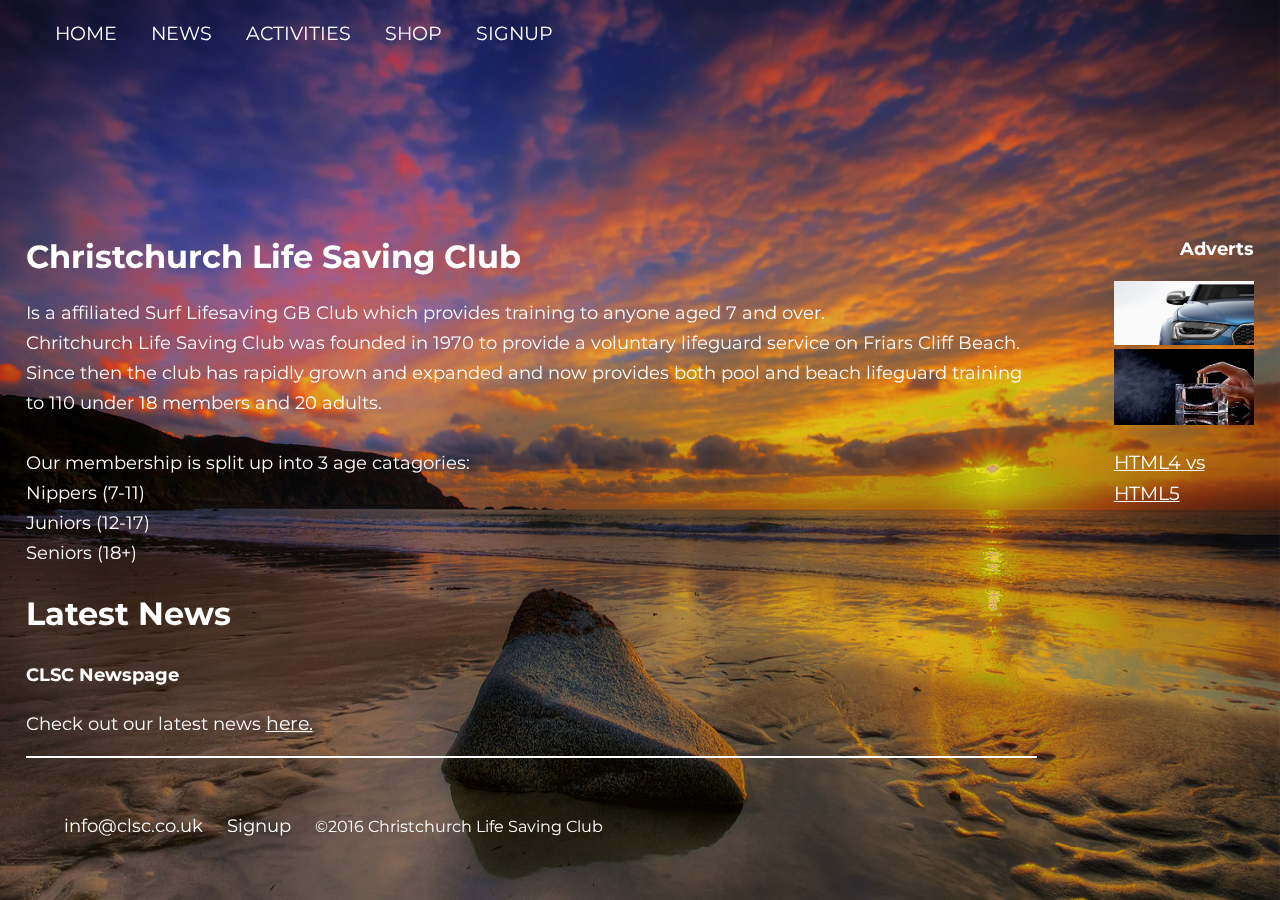
<file: index.html>
<!DOCTYPE HTML>
<html>
	<head>
		<meta http-equiv="Content-Type" content="text/html; charset=utf-8">
		<meta name="description" content="Christchurch Life Saving Club">
		<meta name="keywords" content="christchurch, life, saving, club, sea, rescue, dorset, coast">
		
		<title>Home - Christchurch Life Saving Club</title>
		<link href="css/club_styles.css" rel="stylesheet">
	</head>

	<body>
		<header>
			<nav>
				<ul>
					<li><a href="index.html" title="Link to Home Page">HOME</a></li>
					<li><a href="news.html" title="Link to News Page">NEWS</a></li>					
					<li><a href="activities.html" title="Link to Activities Page">ACTIVITIES</a></li>					
					<li><a href="shop.html" title="Link to Club Shop">SHOP</a></li>				
					<li><a href="signup.html" title="Link to Club Signup">SIGNUP</a></li>		
				</ul>
			</nav>
		</header>
		<!--html encoding-->
		<img id="content_splash" src="img/sunset%5Fbeach%2Ejpg" alt="Beach with sunset"/>	
		<main>
			<h1> Christchurch Life Saving Club </h1>
			
			<p>     
				Is a affiliated Surf Lifesaving GB Club which provides training to anyone aged 7 and over. <br />
				Chritchurch Life Saving Club was founded in 1970 to provide a voluntary lifeguard service on Friars Cliff Beach. <br />
				Since then the club has rapidly grown and expanded and now provides both pool and beach lifeguard training to 110 under 18 members and 20 adults. <br /> <br />
				Our membership is split up into 3 age catagories: <br />
				Nippers (7-11)  <br /> 
				Juniors (12-17) <br />
			        Seniors (18+)   <br />
			</p>         
			
			<section>
				<h2>Latest News</h2>
				<article>
					<h3>CLSC Newspage</h3>
					<p>Check out our latest news <a href="news.html" title="Link to news page">here.</a></p>
				</article>
			</section>
		</main>
		
		<aside>
			<p><b>Adverts</b></p>
			<img class="advert" src="img/audi-ad.gif" alt="Advertisement for Audi" />
			<img class="advert" src="img/dg-ad.gif" alt="Advertisement for Dolce" />
			<p><a href="differences.html" title="HTML4 vs HTML5 - comparisons">HTML4 vs HTML5</a></p>
			
		</aside>
	
	
	
		<footer>
			<span>
			<!--html encoding-->
				<a href="mailto:info%40clsc.co.uk" title="CLSC Email Address">info@clsc.co.uk</a>			</span> 
			<span>
				<a href="signup.html" title="Link to signup page">Signup</a>
			</span>
			<span>
				&#169;2016 Christchurch Life Saving Club
			</span> 			
		</footer>
	
	
	</body>
</html>
</file>
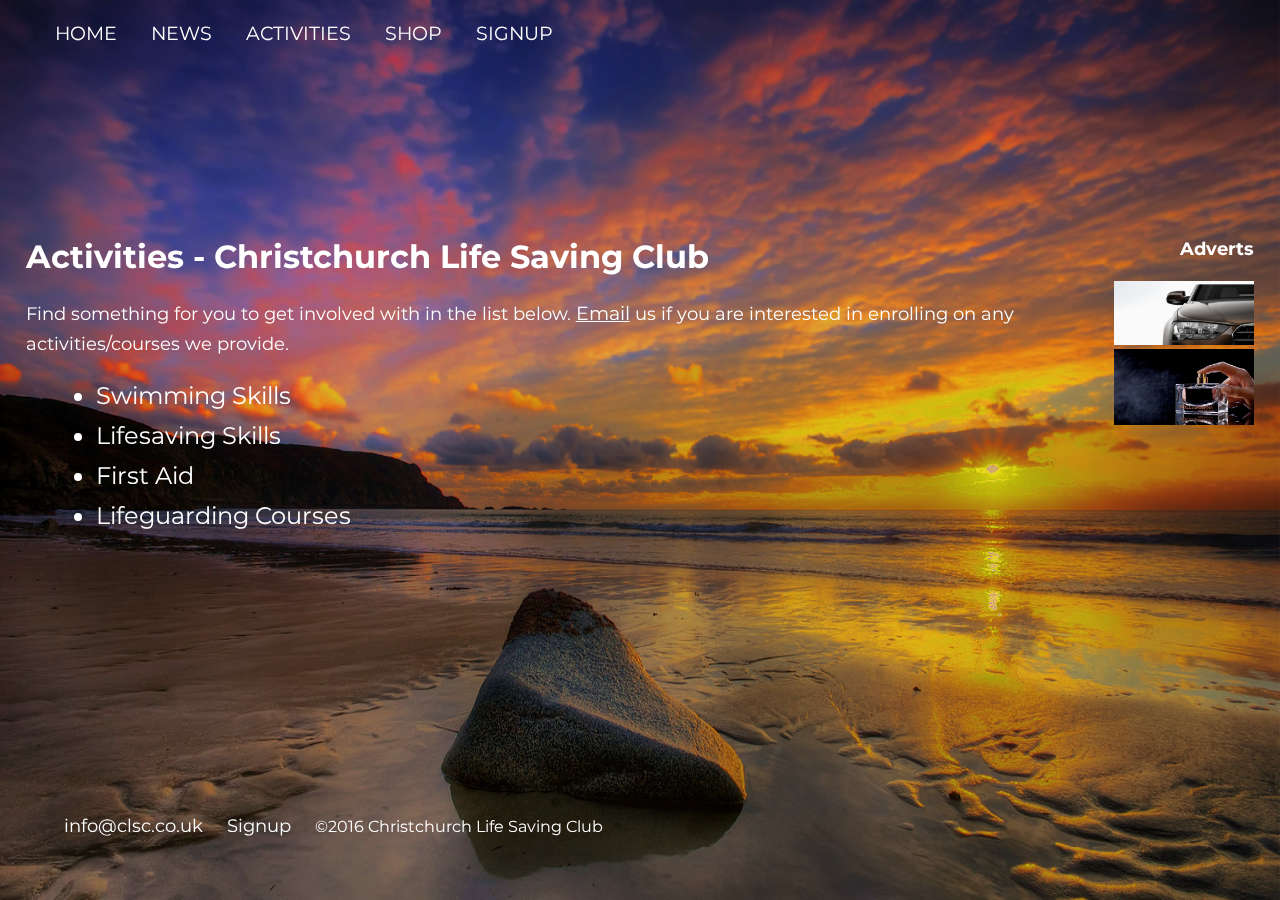
<file: activities.html>
<!DOCTYPE HTML>
<html>
	<head>
		<meta http-equiv="Content-Type" content="text/html; charset=utf-8">
		<meta name="description" content="Activities Christchurch Life Saving Club provide for the community">
		<meta name="keywords" content="christchurch, life, saving, club, sea, rescue, dorset, coast, activity, activities">
		
		<title>Activities - Christchurch Life Saving Club</title>
		<link href="css/club_styles.css" rel="stylesheet">
	</head>

	<body>
		<header>
			<nav>
				<ul>
					<li><a href="index.html" title="Link to Home Page">HOME</a></li>
					<li><a href="news.html" title="Link to News Page">NEWS</a></li>					
					<li><a href="activities.html" title="Link to Activities Page">ACTIVITIES</a></li>					
					<li><a href="shop.html" title="Link to Club Shop">SHOP</a></li>				
					<li><a href="signup.html" title="Link to Club Signup">SIGNUP</a></li>		
				</ul>
			</nav>
		</header>
		<!--html encoding-->
		<img id="content_splash" src="img/sunset%5Fbeach%2Ejpg" alt="Beach with sunset"/>		
		<main>
			<h1>Activities - Christchurch Life Saving Club</h1>
			<p>Find something for you to get involved with in the list below. <a href="mailto:info@clsc.co.uk" title="CLSC Email Address">Email</a> us if you are interested in enrolling on any activities/courses we provide.</p>
			<ul>
				<li>Swimming Skills</li>
				<li>Lifesaving Skills</li>
				<li>First Aid</li>
				<li>Lifeguarding Courses</li>
			</ul>
		</main>
		
		<aside>
			<p style="font-weight:bold;">Adverts</p>
			<img class="advert" src="img/audi-ad.gif" alt="Advertisement for Audi" />
			<img class="advert" src="img/dg-ad.gif" alt="Advertisement for Dolce" />
			
			
		</aside>
	
	
	
		<footer>
			<span>
			<!--html encoding-->
				<a href="mailto:info%40clsc.co.uk" title="CLSC Email Address">info@clsc.co.uk</a>			</span> 
			<span>
				<a href="signup.html" title="Link to signup page">Signup</a>
			</span>
			<span>
				&#169;2016 Christchurch Life Saving Club
			</span> 			
		</footer>
	
	
	</body>
</html>
</file>
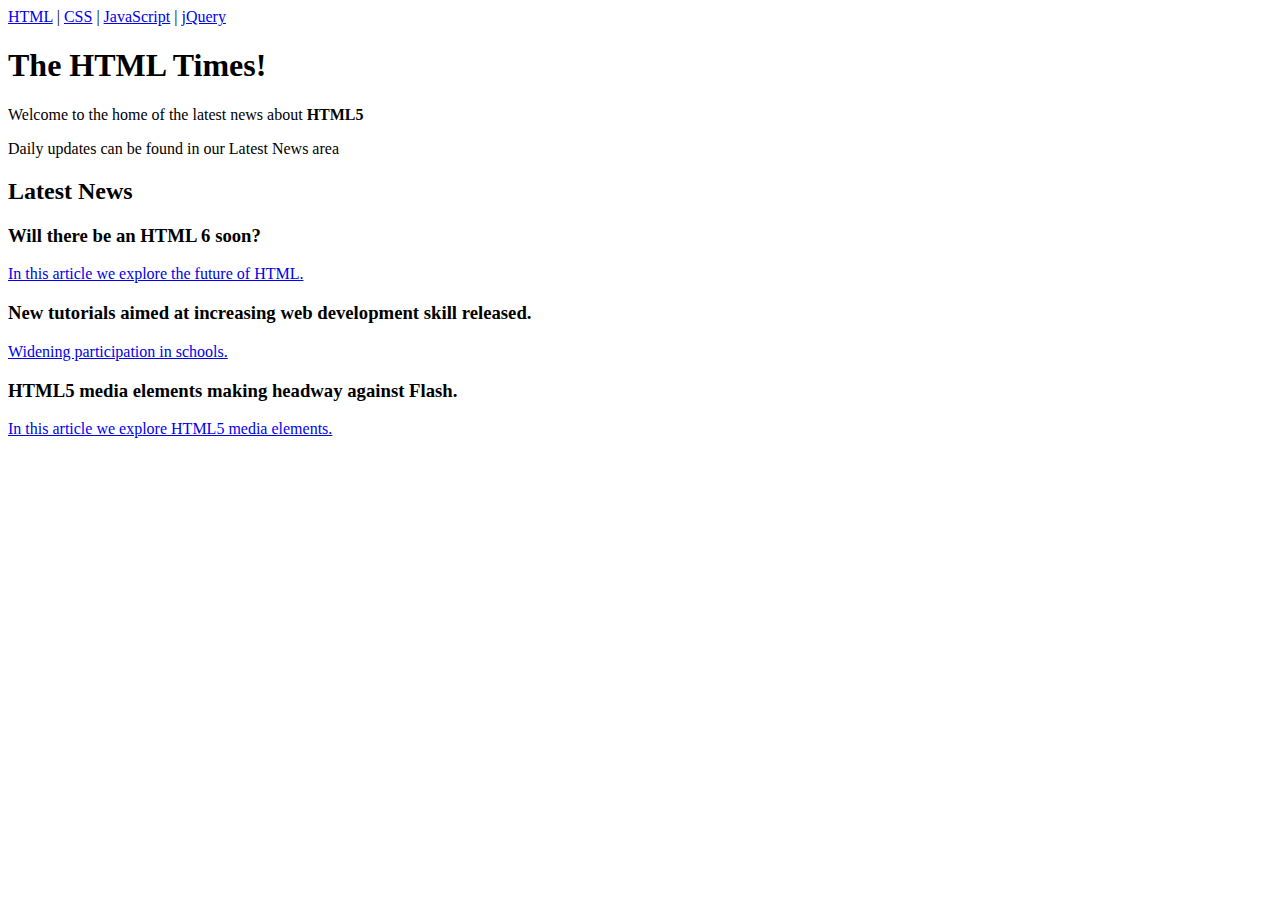
<file: corrected.html>
<!doctype html>

<html lang="en">
<head>
 
	<meta charset="utf-8">
	<title>The HTML5 Times</title>

</head>

<body>
  <nav>
  	<a href="/html/">HTML</a> |
  	<a href="/css/">CSS</a> |
  	<a href="/js/">JavaScript</a> |
  	<a href="/jquery/">jQuery</a>
  </nav>
  <section id="maincontent">
  <header id="maincontentheader"><h1>The HTML Times!</h1></header>
  <p>Welcome to the home of the latest news about <b>HTML5</b></p>
  <p>Daily updates can be found in our Latest News area</p>
  </section>
  <aside id="latestnews">
  	<header><h2>Latest News</h2></header>
  	<article id="article200">
	  	<h3>Will there be an HTML 6 soon?</h3>
	  	<a href="/articles/article200.html">In this article we explore the future of HTML.</a>
  	</article>
  	<article id="article199">
	  	<h3>New tutorials aimed at increasing web development skill released.</h3>
	  	<a href="/articles/article199.html">Widening participation in schools.</a>
  	</article>
  	<article  id="article198">
	  	<h3>HTML5 media elements making headway against Flash.</h3>
	  	<a href="/articles/article198.html">In this article we explore HTML5 media elements.</a>
  	</article>
  </aside>

</body>
</html>
</file>
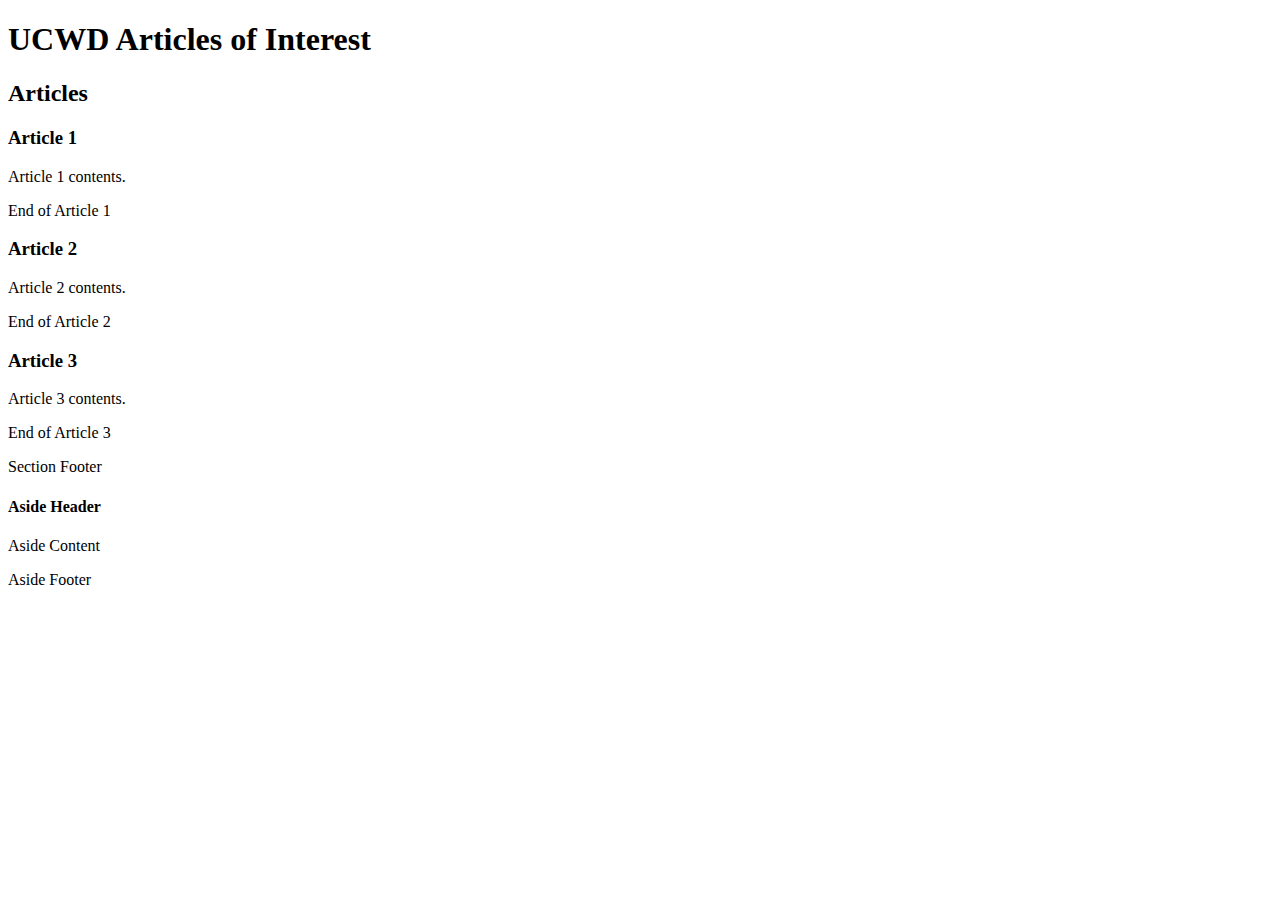
<file: domtree.html>
<!DOCTYPE HTML>
<html lang = "en">
	<head>
		<title>UCWD Sprint 1 HTML to DOM Task</title>
	</head>
	
	<body>
		<header id="pageheader">
			<h1>UCWD Articles of Interest</h1>
		
		</header>
		
		<section id="articlesection">
			<header id="sectionheader">
				<h2>Articles</h2>
			</header>
				<article id="article1">
					<header class="articleheader">
						<h3>Article 1</h3>
					</header>
						<p>Article 1 contents.</p>
					<footer>
						<p>End of Article 1</p>
					</footer>
				</article>
				
				<article id="article2">
					<header class="articleheader">
						<h3>Article 2</h3>
					</header>
						<p>Article 2 contents.</p>
					<footer>
						<p>End of Article 2</p>
					</footer>
				</article>
				
				<article id="article3">
					<header class="articleheader">
						<h3>Article 3</h3>
					</header>
						<p>Article 3 contents.</p>
					<footer>
						<p>End of Article 3</p>
					</footer>
				</article>
			
			<footer>
				<p>Section Footer</p>
			</footer>
			
		</section>
		
		<aside>
			<header id="asideheader">
				<h4>Aside Header</h4>
			</header>
			<p>Aside Content</p>
			<footer>
				<p>Aside Footer</p>
			</footer>
		</aside>
	</body>
</html>
</file>
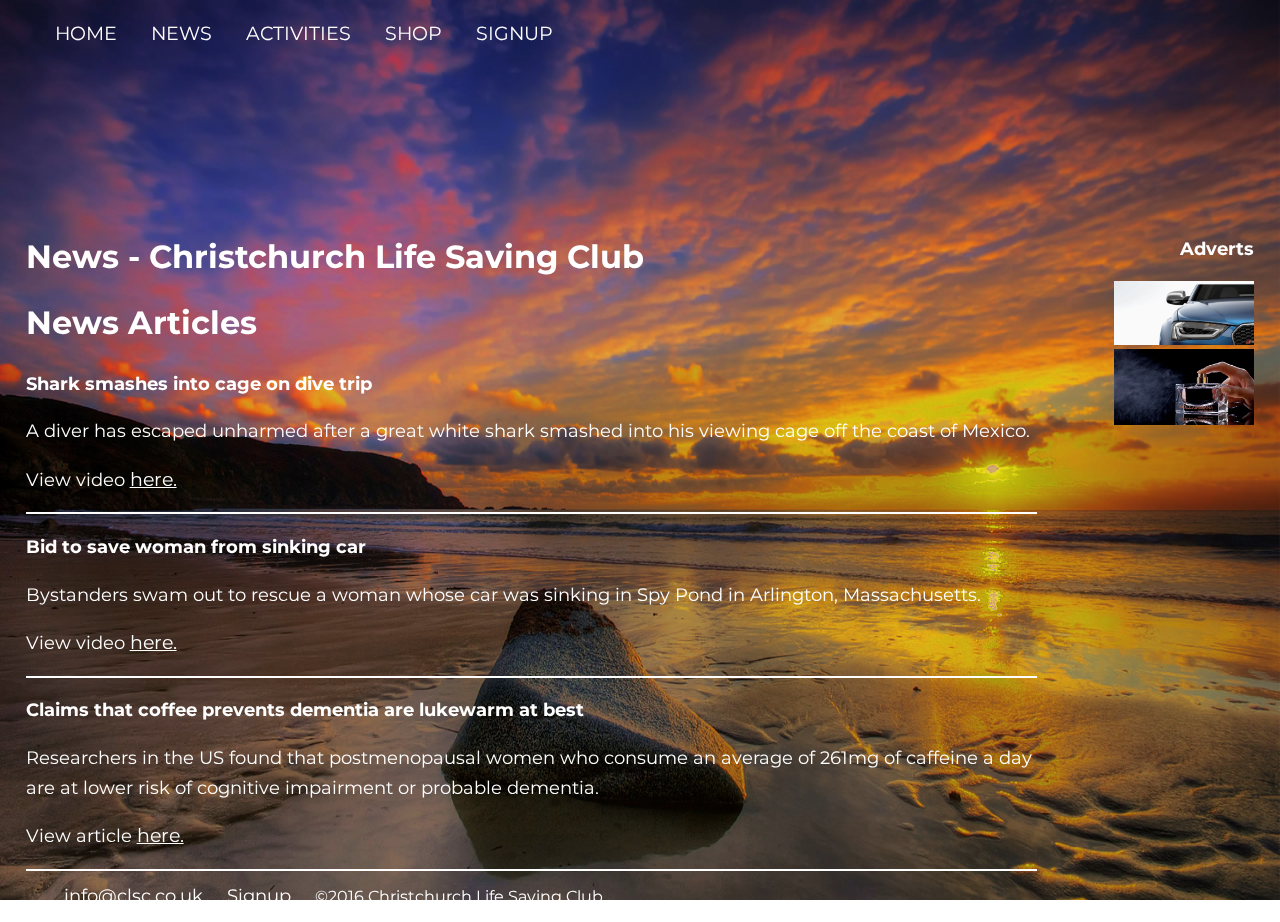
<file: news.html>
<!DOCTYPE HTML>
<html>
	<head>
		<meta http-equiv="Content-Type" content="text/html; charset=utf-8">
		<meta name="description" content="News from Christchurch Life Saving Club">
		<meta name="keywords" content="christchurch, life, saving, club, sea, rescue, dorset, coast">
		
		<title>News - Christchurch Life Saving Club</title>
		<link href="css/club_styles.css" rel="stylesheet">
	</head>

	<body>
		<header>
			<nav>
				<ul>
					<li><a href="index.html" title="Link to Home Page">HOME</a></li>
					<li><a href="news.html" title="Link to News Page">NEWS</a></li>					
					<li><a href="activities.html" title="Link to Activities Page">ACTIVITIES</a></li>					
					<li><a href="shop.html" title="Link to Club Shop">SHOP</a></li>				
					<li><a href="signup.html" title="Link to Club Signup">SIGNUP</a></li>		
				</ul>
			</nav>
		</header>
		<!--html encoding-->
			<img id="content_splash" src="img/sunset%5Fbeach%2Ejpg" alt="Beach with sunset"/>
		<main>
			<h1>News - Christchurch Life Saving Club</h1>
			
			<section>
				<h2>News Articles</h2>
				<article>
					<h3>Shark smashes into cage on dive trip</h3>
					<p>A diver has escaped unharmed after a great white shark smashed into his viewing cage off the coast of Mexico.</p>
					<p>View video <a href="http://www.bbc.co.uk/news/video_and_audio/headlines/37656150"  target="_BLANK" title="Shark in diving cage">here.</a></p>
				</article>
				<article>
					<h3>Bid to save woman from sinking car</h3>
					<p>Bystanders swam out to rescue a woman whose car was sinking in Spy Pond in Arlington, Massachusetts.</p>
					<p>View video <a href="http://www.bbc.co.uk/news/video_and_audio/headlines/37666622"  target="_BLANK" title="Sinking car rescue">here.</a></p>
				</article>
				<article>
					<h3>Claims that coffee prevents dementia are lukewarm at best</h3>
					<p>Researchers in the US found that postmenopausal women who consume an average of 261mg of caffeine a day are at lower risk of cognitive impairment or probable dementia.</p>
					<p>View article <a href="http://www.nhs.uk/news/2016/10October/Pages/Claims-that-coffee-prevents-dementia-are-lukewarm-at-best.aspx"  target="_BLANK" title="Coffee reduces dementia?">here.</a></p>
				</article>
			</section>
		</main>
		
		<aside>
			<p style="font-weight:bold;">Adverts</p>
			<img class="advert" src="img/audi-ad.gif" alt="Advertisement for Audi" />
			<img class="advert" src="img/dg-ad.gif" alt="Advertisement for Dolce" />
			
			
		</aside>
	
	
	
		<footer>
			<span>
			<!--html encoding-->
				<a href="mailto:info%40clsc.co.uk" title="CLSC Email Address">info@clsc.co.uk</a>			</span> 
			<span>
				<a href="signup.html" title="Link to signup page">Signup</a>
			</span>
			<span>
				&#169;2016 Christchurch Life Saving Club
			</span> 			
		</footer>
	
	
	</body>
</html>
</file>
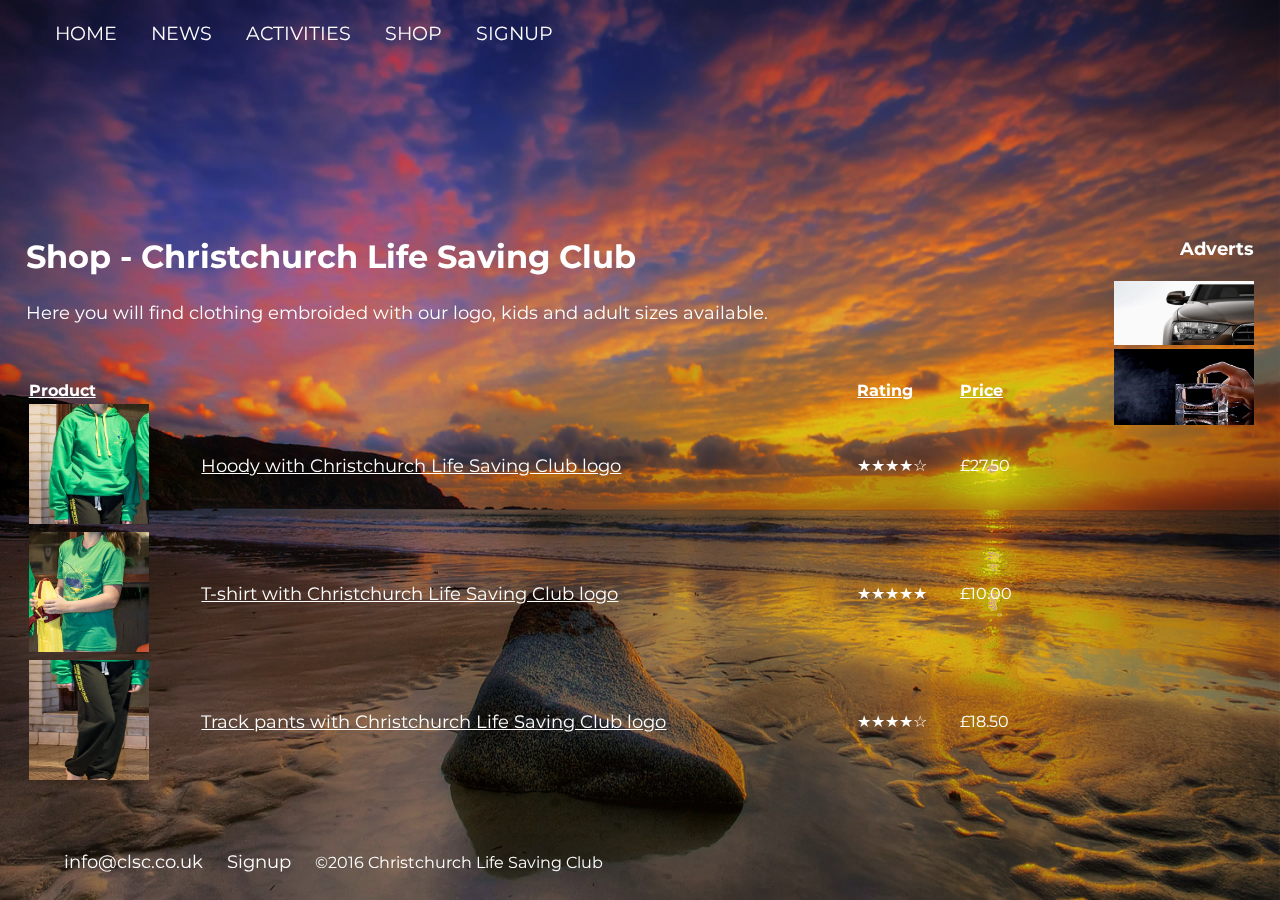
<file: shop.html>
<!DOCTYPE HTML>
<html>
	<head>
		<meta http-equiv="Content-Type" content="text/html; charset=utf-8">
		<meta name="description" content="Christchurch Life Saving Club shop, selling t-shirts, hoodies and track pants embroided with our logo.">
		<meta name="keywords" content="christchurch, life, saving, club, sea, rescue, dorset, coast, shop, clothes, hoody, shirt, jogger, pant">
		
		<title>Shop - Christchurch Life Saving Club</title>
		<link href="css/club_styles.css" rel="stylesheet">
	</head>

	<body>
		<header>
			<nav>
				<ul>
					<li><a href="index.html" title="Link to Home Page">HOME</a></li>
					<li><a href="news.html" title="Link to News Page">NEWS</a></li>					
					<li><a href="activities.html" title="Link to Activities Page">ACTIVITIES</a></li>					
					<li><a href="shop.html" title="Link to Club Shop">SHOP</a></li>				
					<li><a href="signup.html" title="Link to Club Signup">SIGNUP</a></li>		
				</ul>
			</nav>
		</header>
		<!--html encoding-->
			<img id="content_splash" src="img/sunset%5Fbeach%2Ejpg" alt="Beach with sunset"/>
		<main>
			<h1>Shop - Christchurch Life Saving Club</h1>
			<p>Here you will find clothing embroided with our logo, kids and adult sizes available.</p>
			
			<table>
				<tr>
					<th colspan = "2">Product</th>
					<th>Rating</th>
					<th>Price</th>
				</tr>
				<tr>
					<td><img src="img/hoody.jpg" alt="Christchurch Life Saving Club Hoody"/></td>
					<td><a href="#">Hoody with Christchurch Life Saving Club logo</a></td>
					<td>&#9733;&#9733;&#9733;&#9733;&#9734;</td>
					<td>£27.50</td>
				</tr>
				<tr>
					<td><img src="img/t-shirt.jpg" alt="Christchurch Life Saving Club t-shirt"/></td>
					<td><a href="#">T-shirt with Christchurch Life Saving Club logo</a></td>
					<td>&#9733;&#9733;&#9733;&#9733;&#9733;</td>
					<td>£10.00</td>
				</tr>
				<tr>
					<td><img src="img/pants.jpg" alt="Christchurch Life Saving Club track pants"/></td>
					<td><a href="#">Track pants with Christchurch Life Saving Club logo</a></td>
					<td>&#9733;&#9733;&#9733;&#9733;&#9734;</td>
					<td>£18.50</td>
				</tr>
			</table>
		</main>
		
		<aside>
			<p style="font-weight:bold;">Adverts</p>
			<img class="advert" src="img/audi-ad.gif" alt="Advertisement for Audi" />
			<img class="advert" src="img/dg-ad.gif" alt="Advertisement for Dolce" />
			
			
		</aside>
	
	
	
		<footer>
			<span>
			<!--html encoding-->
				<a href="mailto:info%40clsc.co.uk" title="CLSC Email Address">info@clsc.co.uk</a>			</span> 
			<span>
				<a href="signup.html" title="Link to signup page">Signup</a>
			</span>
			<span>
				&#169;2016 Christchurch Life Saving Club
			</span> 			
		</footer>
	
	
	</body>
</html>
</file>
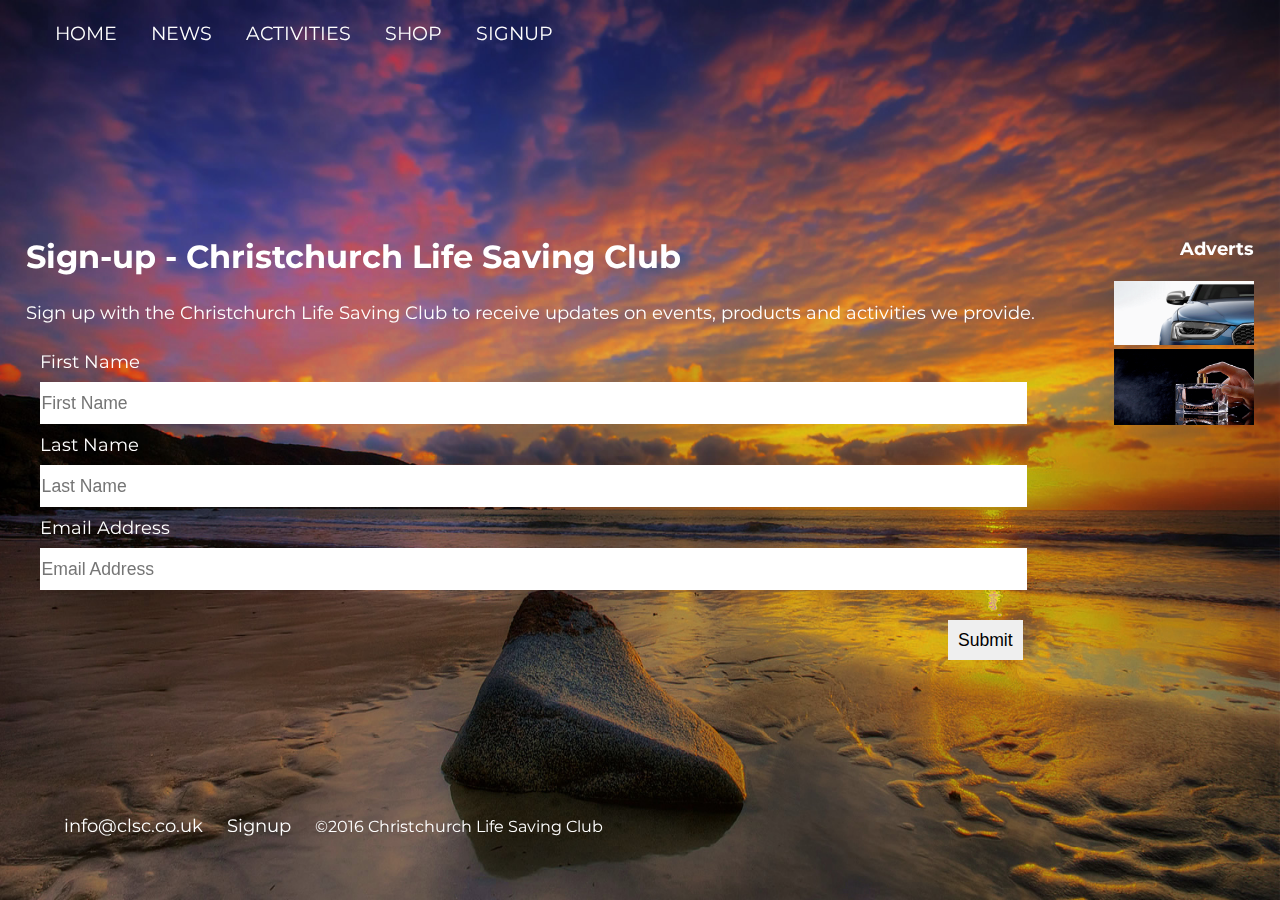
<file: signup.html>
<!DOCTYPE HTML>
<html>
	<head>
		<meta http-equiv="Content-Type" content="text/html; charset=utf-8">
		<meta name="description" content="Sign up with Christchurch Life Saving Club to receive updates via email and purchase items.">
		<meta name="keywords" content="christchurch, life, saving, club, sea, rescue, dorset, coast, signup, sign, register">
		
		<title>Sign-up - Christchurch Life Saving Club</title>
		<link href="css/club_styles.css" rel="stylesheet">
	</head>

	<body>
		<header>
			<nav>
				<ul>
					<li><a href="index.html" title="Link to Home Page">HOME</a></li>
					<li><a href="news.html" title="Link to News Page">NEWS</a></li>					
					<li><a href="activities.html" title="Link to Activities Page">ACTIVITIES</a></li>					
					<li><a href="shop.html" title="Link to Club Shop">SHOP</a></li>				
					<li><a href="signup.html" title="Link to Club Signup">SIGNUP</a></li>		
				</ul>
			</nav>
		</header>
		<!--html encoding-->
			<img id="content_splash" src="img/sunset%5Fbeach%2Ejpg" alt="Beach with sunset"/>
		<main>
			<h1>Sign-up - Christchurch Life Saving Club</h1>
			<p>Sign up with the Christchurch Life Saving Club to receive updates on events, products and activities we provide.</p>
			<fieldset>
				<form action="signup.html" method="post" autocomplete="on" accept-charset="utf-8">

					<label for="first_name">First Name</label>
					<input type="text" id ="first_name" name="first_name" placeholder="First Name" required>

					<label for="last_name">Last Name</label>
					<input type="text" id ="last_name" name="last_name" placeholder="Last Name" required>

					<label for="email">Email Address</label>
					<input type="email" id ="email" name="email" placeholder="Email Address" required>

					<input type="submit" class="submit_button" value="Submit" />

				</form>
			</fieldset>
		</main>
		
		<aside>
			<p style="font-weight:bold;">Adverts</p>
			<img class="advert" src="img/audi-ad.gif" alt="Advertisement for Audi" />
			<img class="advert" src="img/dg-ad.gif" alt="Advertisement for Dolce" />
			
			
		</aside>
	
	
	
		<footer>
			<span>
			<!--html encoding-->
				<a href="mailto:info%40clsc.co.uk" title="CLSC Email Address">info@clsc.co.uk</a>
			</span> 
			<span>
				<a href="signup.html" title="Link to signup page">Signup</a>
			</span>
			<span>
				&#169;2016 Christchurch Life Saving Club
			</span> 			
		</footer>
	
	
	</body>
</html>
</file>
<file: css/club_styles.css>
@import url(https://fonts.googleapis.com/css?family=Montserrat);

body{
	font-family: 'Montserrat', sans-serif;
	overflow: auto;
	padding: 0;
	margin: 0;
}
header{
	width: 100%;
	height: 200px;
}
#content_splash{
	width: 100%;
	height: 100%;
	position: fixed;
	top: 0;
	left: 0;
	z-index: -5;	
}
a:hover{
	color: #9CBF00;
}
nav{
	width: 100%;
}
nav ul{
	width: auto;
	height: 35px;
}
nav li a{
	text-decoration: none;
	color: #fff;
}
nav li{
	width: auto;
	height: 35px;
	padding: 0 15px;
	list-style-type: none;
	display: inline-block;
	text-align: center;
	line-height: 35px;
}

main{
	width: 79%;
	height: auto;
	padding: 0 2%;
	float: left;
}
aside{
	width: 11%;
	height: 65vh; /*% of Viewport Height*/
	padding: 0 2%;
	float: right;
}
aside p{
	float: right;
}
/*general*/
p, a, li, summary, h3{
	font-size: 1.1em;
	color: #fff;
	line-height: 30px;    
	/*text-transform: uppercase;*/
}
h1, h2{
	font-size: 2em;
	color: #fff;
}
main li{
	margin-left: 30px;
	font-size: 1.5em;
	line-height: 40px;	
}
.advert{
	width: 100%;
	height: auto;	
}
summary{
	font-size: 1.4em;	
}
article{
	border-bottom: 2px solid #fff;	
}

/*table styles*/
table{
	width: 100%;
	height: auto;
	margin: 50px 0;
	color: #fff;
}
table img{
	width: 120px;
	height: 120px;
}
table th{
	text-align: left;
	text-decoration: underline;
}
/*form styles*/
form{
	width: 100%;
	height: auto;
	border: none;
}
form label,form input{
	width: 100%;
	height: 40px;
	border: none;
	font-size: 1.1em;
	margin: 10px 0;
}
form label{
	color: #fff;
}
.submit_button{
	width: 75px;
	height: 40px;
	float: right;
	margin: 20px 0;
}
fieldset{
	border: none;	
}
/*footer styles*/
footer{
	width: 90%;
	padding: 0 5%;
	height: 50px;
	clear: both;
}
footer span,footer span a{
	display: inline;
	padding: 0 10px 0 0;
	line-height: 50px;
	text-decoration: none;
	color: #fff;
}
</file>
